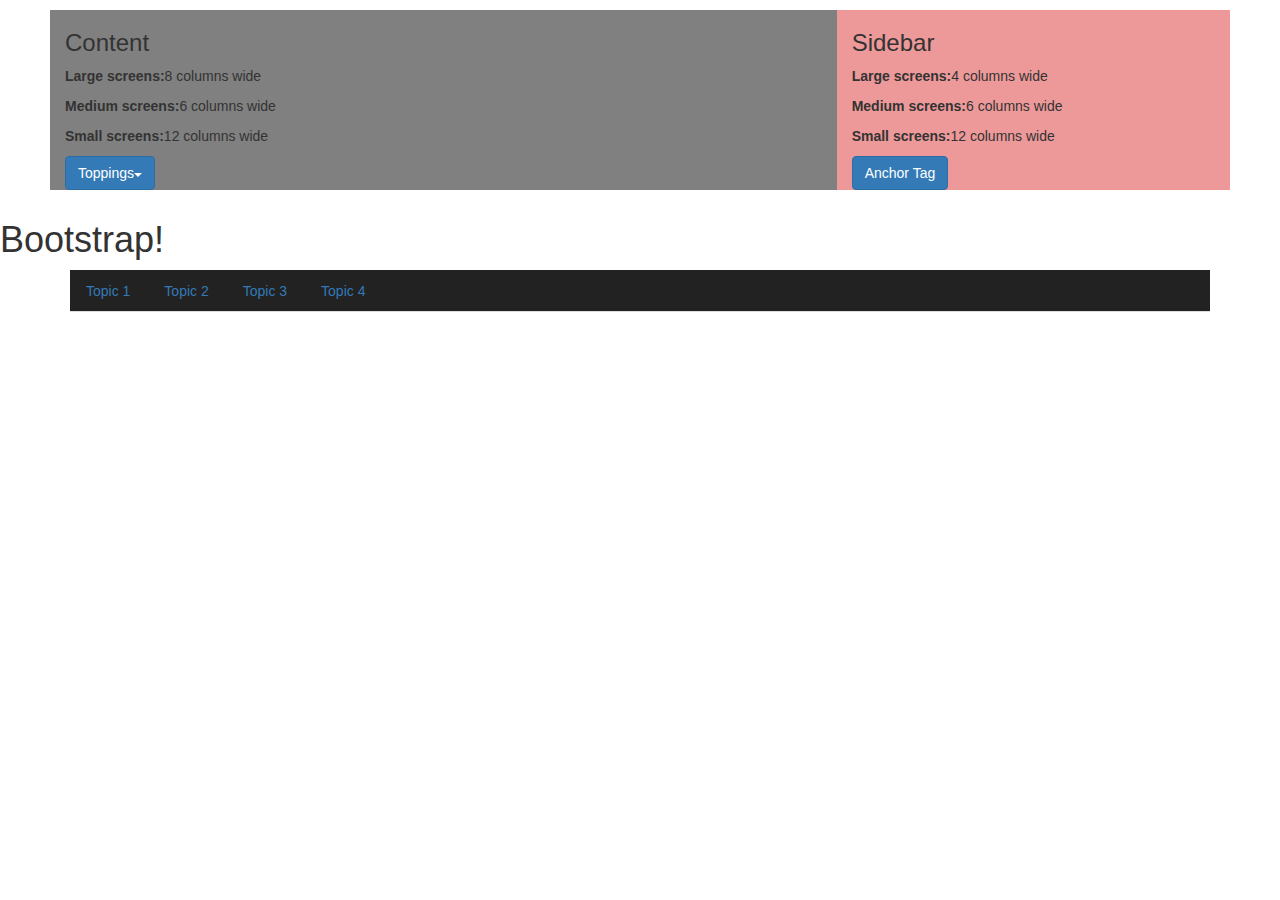
<file: Bootstrap/index.html>
<!DOCTYPE html>
<html>
    <head>
        <title>Bootstrap Site</title>
        <meta name="viewport" content="width=device-width, initial-scale=1">
        <!-- Latest compiled and minified CSS -->
<link rel="stylesheet" href="https://maxcdn.bootstrapcdn.com/bootstrap/3.3.7/css/bootstrap.min.css" integrity="sha384-BVYiiSIFeK1dGmJRAkycuHAHRg32OmUcww7on3RYdg4Va+PmSTsz/K68vbdEjh4u" crossorigin="anonymous">
    </head>

<body>
    <div style="max-width: 1200px; margin: 0 auto; padding: 10px;">
        <div class="container-fluid">
            <div class="row">
                <div class="col-md-8 col-sm-6 col-xs-12 content" style="background-color: grey">
                    <h3>Content</h3>
                    <p><strong>Large screens:</strong>8 columns wide</p>
                    <p><strong>Medium screens:</strong>6 columns wide</p>
                    <p><strong>Small screens:</strong>12 columns wide</p>
                    <div class="dropdown">
                        <button type="button" class="btn btn-primary dropdown-toggle" data-toggle="dropdown">
                            Toppings<div class="caret"></div>
                        </button>
                        <ul class="dropdown-menu">
                            <li class="dropdown-header">Meats</li>
                            <li><a href="">Ham</a></li>
                            <li><a href="">Sausage</a></li>
                            <li><a href="">Turkey</a></li>
                            <li><a href="">Salami</a></li>
                            <li class="dropdown-header">Cheese</li>
                            <li><a href="">Provolone</a></li>
                            <li><a href="">Chedder</a></li>
                        </ul>
                    </div>
                </div>
                <div class="col-md-4 col-sm-6 col-xs-12 sidebar" style="background-color: rgb(238, 153, 153)">
                    <h3>Sidebar</h3>
                    <p><strong>Large screens:</strong>4 columns wide</p>
                    <p><strong>Medium screens:</strong>6 columns wide</p>
                    <p><strong>Small screens:</strong>12 columns wide</p>
                    <a href="#" class="btn btn-primary">Anchor Tag</a>
                </div>
            </div>
        </div>
    </div>
    <h1>Bootstrap!</h1>
   
    <div class="container">
        <nav class="nav navbar-inverse">
        <ul class="nav nav-tabs">
            <li><a href="#">Topic 1</a></li>
            <li class=""><a href="#">Topic 2</a></li>
            <li><a href="#">Topic 3</a></li>
            <li><a href="#">Topic 4</a></li>
        </ul>
    </nav>
    </div>

    <script>
        $(".nav li").on("click", function(){
            $(".nav li").removeClass("active");
            $(this).addClass("active");
        });
    </script>
    <script src="https://code.jquery.com/jquery-1.12.0.min.js"></script>
    <!-- Latest compiled and minified JavaScript -->
<script src="https://maxcdn.bootstrapcdn.com/bootstrap/3.3.7/js/bootstrap.min.js" integrity="sha384-Tc5IQib027qvyjSMfHjOMaLkfuWVxZxUPnCJA7l2mCWNIpG9mGCD8wGNIcPD7Txa" crossorigin="anonymous"></script>
</body>
</html>
</file>
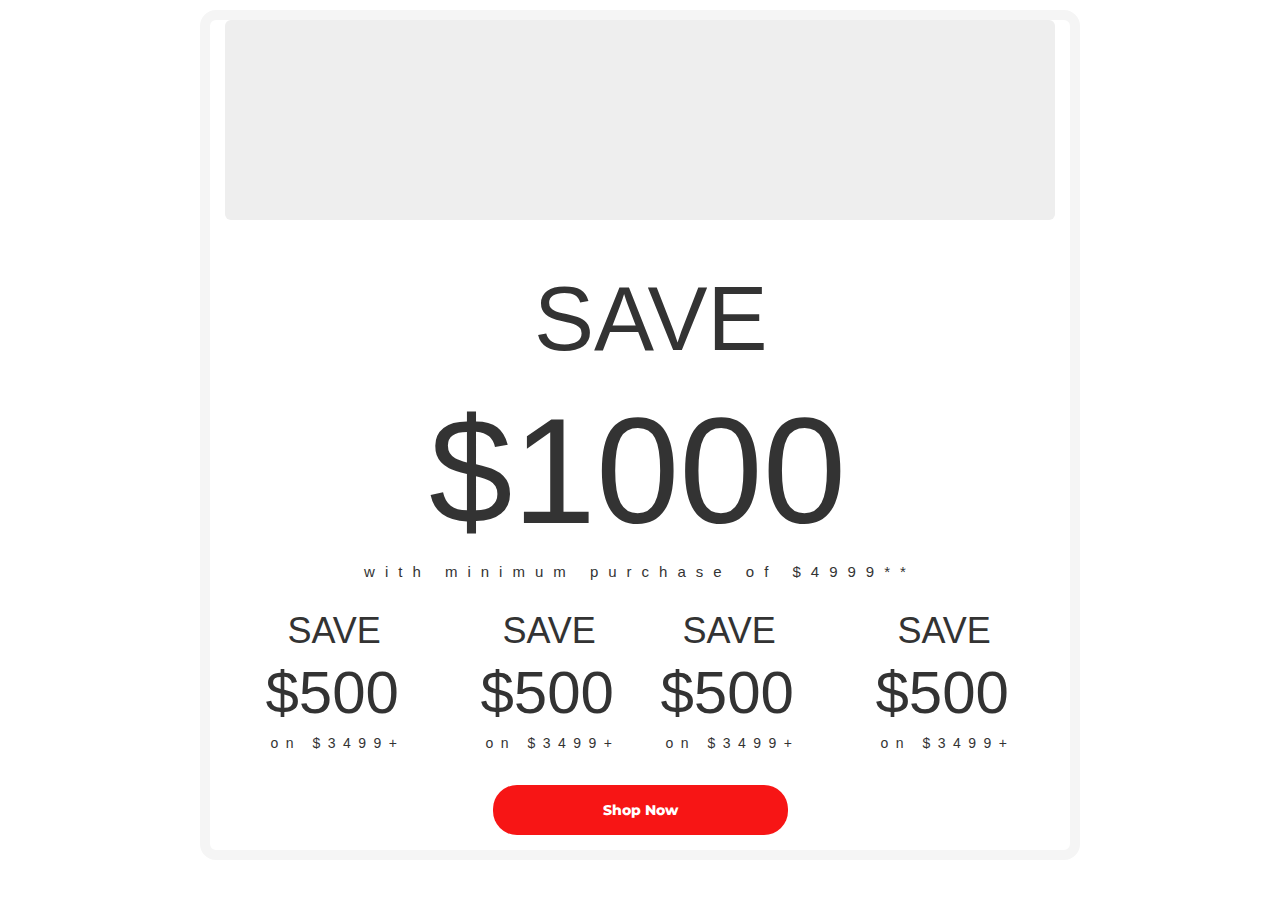
<file: mainsale2.html>
<!DOCTYPE html>
<html>
    <head>
        <meta charset="UTF-8">
        <meta http-eqiv="X-UA-Compatible" content="ie-edge">
        <link rel="stylesheet" href="./style3.css">
        <title>Mainsale 2</title>
        <meta name="viewport" content="width=device-width, initial-scale=1">
        <link rel="preconnect" href="https://fonts.gstatic.com">
<link href="https://fonts.googleapis.com/css2?family=Montserrat:wght@400;600&display=swap" rel="stylesheet">
        <!-- Latest compiled and minified CSS -->
<link rel="stylesheet" href="https://maxcdn.bootstrapcdn.com/bootstrap/3.3.7/css/bootstrap.min.css" integrity="sha384-BVYiiSIFeK1dGmJRAkycuHAHRg32OmUcww7on3RYdg4Va+PmSTsz/K68vbdEjh4u" crossorigin="anonymous">
    </head>

<body>
    <div style="max-width: 900px; margin: 0 auto; padding: 10px;">
        <div class="container-fluid">
        <div class="row">
            <div class="col-lg-12 col-md-12 col-sm-12 col-xs-12">
            <div class="jumbotron img-responsive" style="height: 200px;">
        <!-- <div class="container-fluid">
            <div class="row">
                <div class="col-lg-12 col-md-12 col-sm-12 col-xs-12">
                    <img src="https://www.chicagotribune.com/resizer/7Fyjc1uygxmQbjrY64Kpupc8eD4=/1200x0/top/arc-anglerfish-arc2-prod-tronc.s3.amazonaws.com/public/T2LE7PMNKBHOPPWA7PPPKUDYR4.jpg"
                    class="jumbotron"> -->
                </div>
        </div>
    </div>

        <div class="row">
            <div class="col-lg-12 col-md-12 col-sm-12 col-xs-12 text-parent">
                <div class="parent">
                <h1 class="adj">SAVE</h1>
                <h1 class="dollar">$1000</h1>
                <h5>with minimum purchase of $4999**</h5>
            </div>
        </div>
    </div>
    <div class="row">
        <div class="col-lg-3 col-md-3 col-sm-3 col-xs-6 text-parent">
            <div class="save-row-parentl">
            <h1 class="adj-sm">SAVE</h1>
            <h1 class="dollar-sm">$500</h1>
            <h5 class="on-sm">on $3499+</h5>
        </div>
    </div>
    
    <div class="col-lg-3 col-md-3 col-sm-3 col-xs-6 text-parent">
        <div class="save-row-parentl">
        <h1 class="adj-sm">SAVE</h1>
        <h1 class="dollar-sm">$500</h1>
        <h5 class="on-sm">on $3499+</h5>
    </div>  
</div>
<div class="col-lg-3 col-md-3 col-sm-3 col-xs-6 text-parent">
    <div class="save-row-parentr">
    <h1 class="adj-sm">SAVE</h1>
    <h1 class="dollar-sm">$500</h1>
    <h5 class="on-sm">on $3499+</h5>
</div>
</div>
<div class="col-lg-3 col-md-3 col-sm-3 col-xs-6 text-parent">
    <div class="save-row-parentr">
    <h1 class="adj-sm">SAVE</h1>
    <h1 class="dollar-sm">$500</h1>
    <h5 class="on-sm">on $3499+</h5>
</div>
</div>
</div>
<div class="button-row">
<button class="btn-pill">Shop Now</button>
</div>
</div>
</body>
</html>
</file>
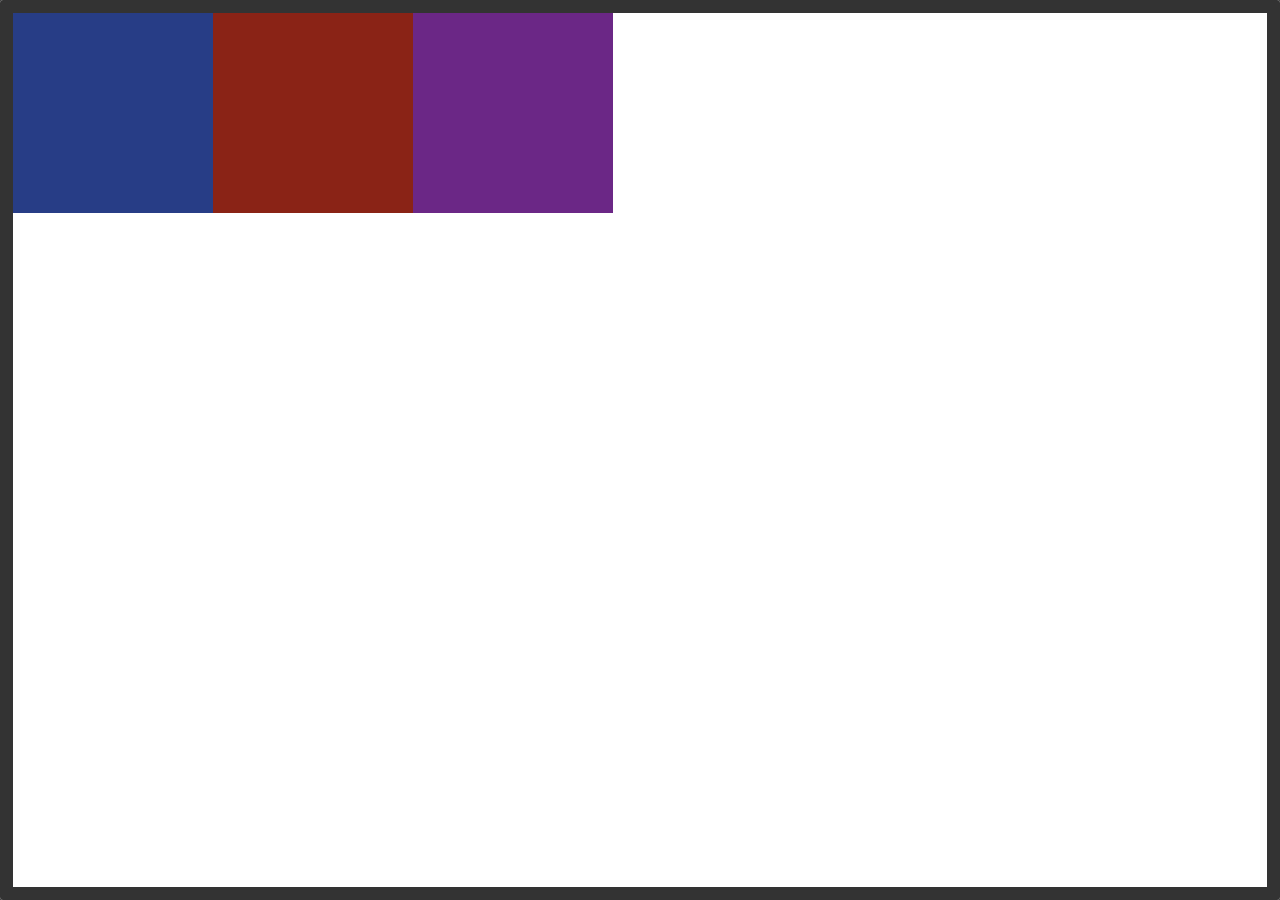
<file: Bootstrap/flexbox.html>
<!DOCTYPE html>
<html lang="en">
    <head>
        <meta charset="UTF-8">
        <meta name="viewport" content="width=device-width, initial-scale=1.0">
        <meta http-eqiv="X-UA-Compatible" content="ie-edge">
        <link rel="stylesheet" href="./style.css">
        <title>Flexbox</title>
    </head>
    <body>
        <div class="parent">
            <div class="child1">
            </div>
            <div class="child2">
            </div>
            <div class="child3">
            </div>
        </div>
    </body>
    </html>
</file>
<file: style3.css>
.container-fluid {
    border: 10px solid rgb(245, 245, 245);;
    border-radius: 16px;
}

.jumbotron {
    background-image: url("https://upload.wikimedia.org/wikipedia/commons/3/35/Neckertal_20150527-6384.jpg");
    background-size: cover;
  background-repeat: no-repeat;
  position: relative;
  overflow: hidden;
  width: 100%;
  /* height: 300px; */
  }

  .text-parent {
    display: flex;
    justify-content: center;
    align-items: center;
  }
  .parent {
      display: column;
      justify-content: center;
      align-items: center;
      /* width: 100%; */
      /* background-color: red; */
  }

  .parent h1 {
    /* margin-left: 65px; */
    /* font-size: 3.5em; */
  }

  .btn-pill {
      background-color: rgb(247, 21, 21);
  border: none;
  color: white;
  padding: 15px 20px;
  text-align: center;
  text-decoration: none;
  display: inline-block;
  margin: 4px 2px;
  cursor: pointer;
  border-radius: 24px;
  width: 295px;
  font-family: 'Montserrat', sans-serif;
  font-weight: 800;
  margin-bottom: 15px;
  }

  .button-row {
      display: flex;
      justify-content: center;
    align-items: center;
    margin-top: 20px;
  }

  .myclass{
    display:inline-block;
    width: 80px;
    height: 40px;
}

.save-row-parentl {
    margin-left:35px;
}

.save-row-parentr {
    margin-right:35px; 
}

.dollar {
    font-size: 15rem;
    margin-left: 65px;
}

.adj {
    font-size: 9rem;
    margin-left:170px;
}

.parent h5 {
    font-size: 15px;
    letter-spacing: 1rem;
}

.dollar-sm {
    font-size: 6rem;
    margin-top: 0px;
}

.adj-sm {
    margin-left: 22px;
}

.on-sm {
    letter-spacing: .75rem;
    margin-left: 5px;
}

@media (max-width: 768px) {
    .save-row-parentl {
        margin-left:0px;
    }
    
    .save-row-parentr {
        margin-right:0px; 
    }
    .parent h5 {
        font-size: 15px;
        letter-spacing: .5rem;
        margin-left: 75px;
    }

    .adj {
        font-size: 9rem;
        margin-left:155px;
    }

    .dollar {
        font-size: 15rem;
        margin-right: 60px;
    }
       
   }

   @media (max-width: 500px) {
    .save-row-parentl {
        margin-left:0px;
    }
    
    .save-row-parentr {
        margin-right:0px; 
    }
    .parent h5 {
        font-size: 15px;
        letter-spacing: .21rem;
        margin-left: 75px;
    }

    .adj {
        font-size: 6rem;
        margin-left:155px;
    }

    .dollar {
        font-size: 12rem;
        margin-right: 60px;
    }
       
   }
   @media (max-width: 375px) {

    .parent h5 {
        font-size: 15px;
        letter-spacing: .21rem;
        margin-left: 63px;
    }

    .adj {
        font-size: 5rem;
        margin-left:155px;
    }

    .dollar {
        font-size: 11rem;
        margin-right: 60px;
    }


    .on-sm {
        letter-spacing: .50rem;
        margin-left: 5px;
        margin-left: 15px;
    }
       
   }

   @media (max-width: 320px) {

    .parent h5 {
        font-size: 15px;
        letter-spacing: .04rem;
        margin-left: 63px;
    }

    .adj {
        font-size: 3rem;
        margin-left:155px;
    }

    .dollar {
        font-size: 9rem;
        margin-right: 60px;
    }


    .on-sm {
        letter-spacing: .50rem;
        margin-left: 5px;
        margin-left: 15px;
    }
       
   }
</file>
<file: Bootstrap/style.css>
* {
    box-sizing: border-box;
    margin: 0;
    padding: 0;
}

.parent {
    height: 100vh;
    border: 13px solid #333;
    border-radius: calc(13px - 10px);
    display: flex;
    box-shadow: 0 0 0 13px #333;
}

.child1{
    width: 200px;
    height: 200px;
    background: rgb(39, 61, 134);
}

.child2{
    width: 200px;
    height: 200px;
    background: rgb(138, 35, 22);
}

.child3{
    width: 200px;
    height: 200px;
    background: rgb(107, 39, 134);
}
</file>
